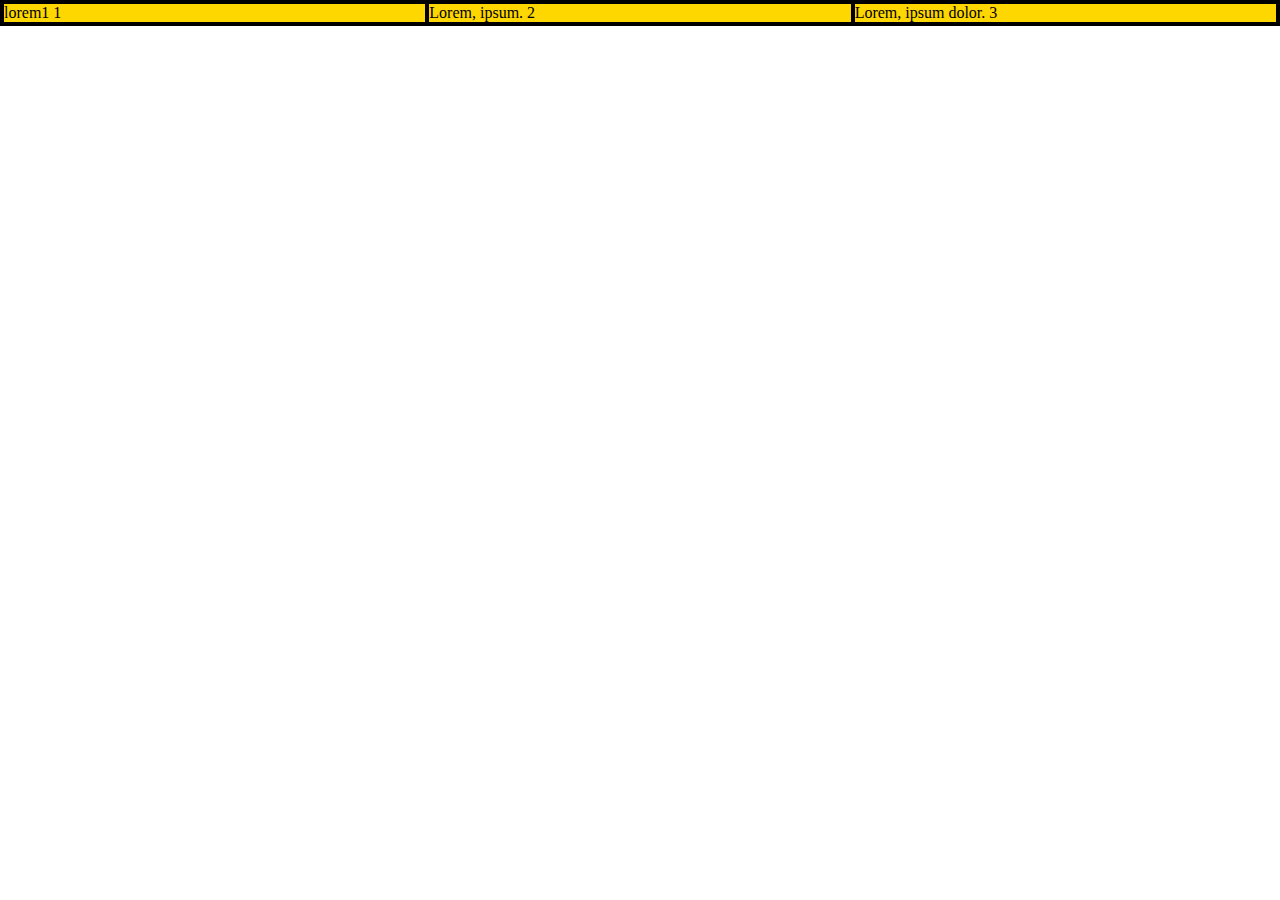
<file: basic1/index.html>
<!DOCTYPE html>
<html lang="en">
<head>
    <meta charset="UTF-8">
    <meta http-equiv="X-UA-Compatible" content="IE=edge">
    <meta name="viewport" content="width=device-width, initial-scale=1.0">
    <title>Document</title>
    <link rel="stylesheet" href="style.css">
</head>

<!--
- 1분코딩  flex 참고 사이트 
https://studiomeal.com/archives/197

-flex 연습 사이트
https://flexboxfroggy.com/#ko


-->
<body>
    <div class="container">
        <div class="item">lorem1 1</div>
        <div class="item">Lorem, ipsum. 2</div>
        <div class="item">Lorem, ipsum dolor. 3</div>
    </div>
    

    
</body>
</html>
</file>
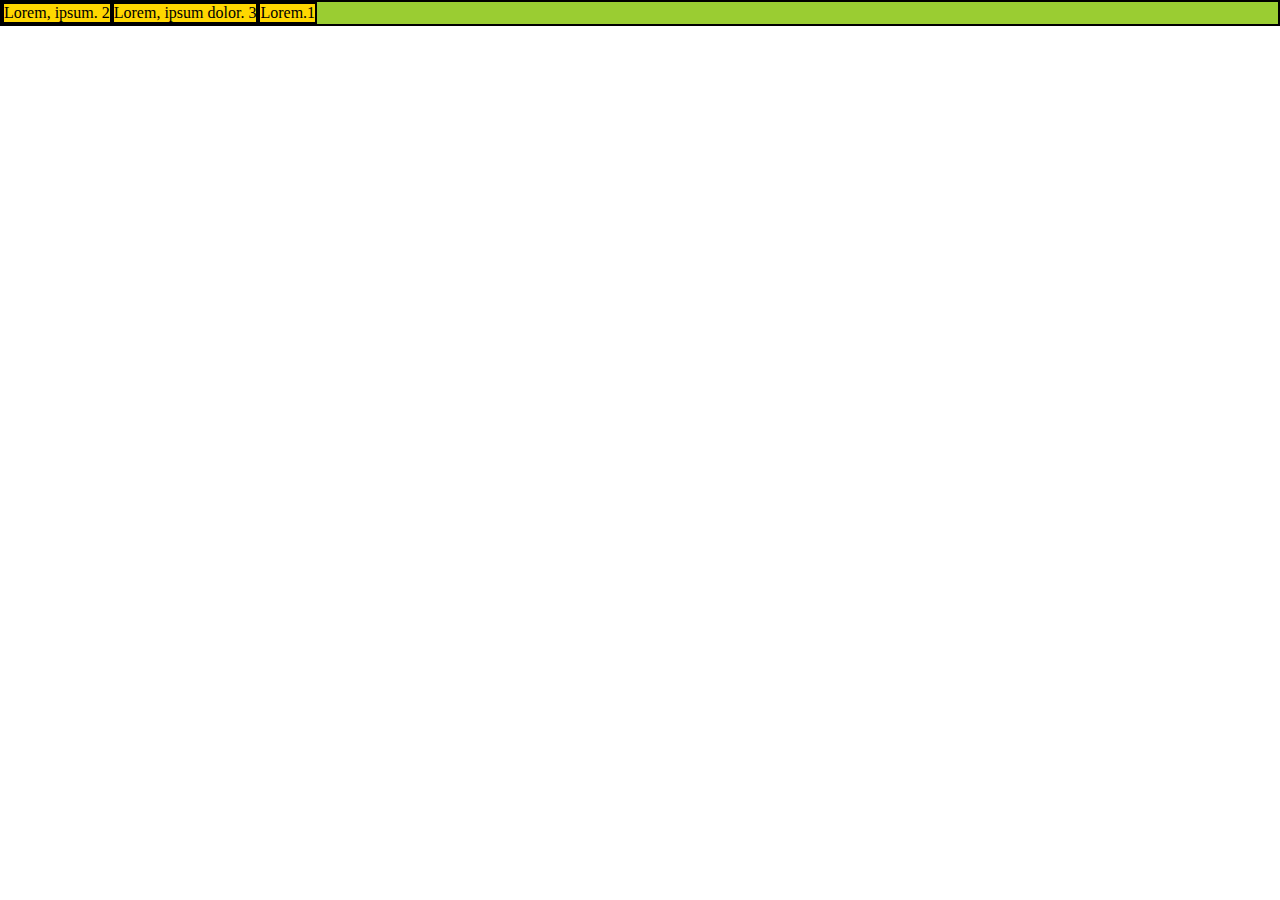
<file: basic11/index.html>
<!DOCTYPE html>
<html lang="en">
<head>
    <meta charset="UTF-8">
    <meta http-equiv="X-UA-Compatible" content="IE=edge">
    <meta name="viewport" content="width=device-width, initial-scale=1.0">
    <title>Document</title>
    <link rel="stylesheet" href="style.css">
</head>

<!--
- 1분코딩  flex 참고 사이트 
https://studiomeal.com/archives/197

-flex 연습 사이트
https://flexboxfroggy.com/#ko


-->
<body>
    <div class="container">
        <div class="item">Lorem.1</div>
        <div class="item">Lorem, ipsum. 2</div>
        <div class="item">Lorem, ipsum dolor. 3</div>
    </div>
    

    
</body>
</html>
</file>
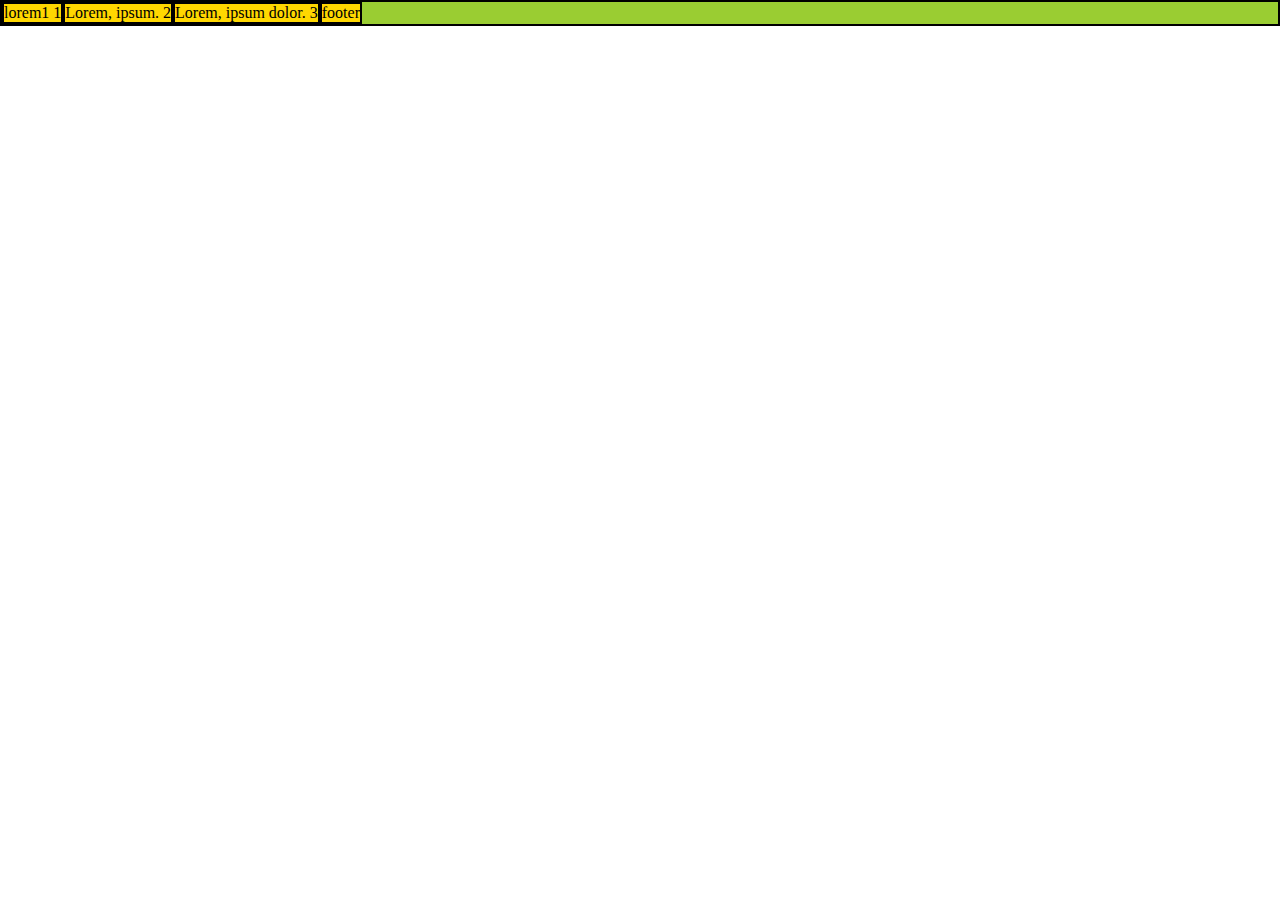
<file: basic4/index.html>
<!DOCTYPE html>
<html lang="en">
<head>
    <meta charset="UTF-8">
    <meta http-equiv="X-UA-Compatible" content="IE=edge">
    <meta name="viewport" content="width=device-width, initial-scale=1.0">
    <title>Document</title>
    <link rel="stylesheet" href="style.css">
</head>

<!--
- 1분코딩  flex 참고 사이트 
https://studiomeal.com/archives/197

-flex 연습 사이트
https://flexboxfroggy.com/#ko


-->
<body>
    <div class="container">
        <div class="item">lorem1 1</div>
        <div class="item">Lorem, ipsum. 2</div>
        <div class="item">Lorem, ipsum dolor. 3</div>
        <div class="item">footer</div>
    </div>
    

    
</body>
</html>
</file>
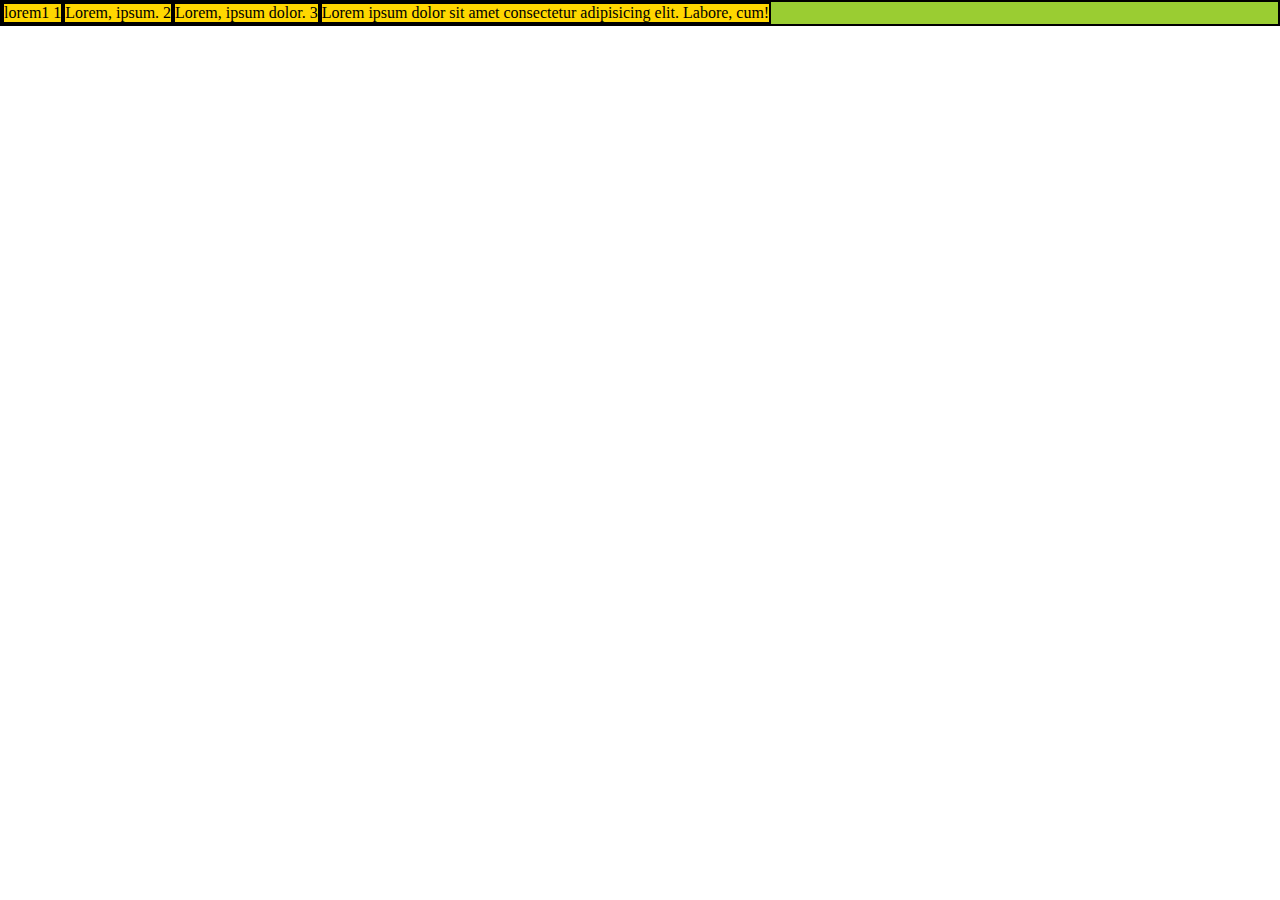
<file: basic5/index.html>
<!DOCTYPE html>
<html lang="en">
<head>
    <meta charset="UTF-8">
    <meta http-equiv="X-UA-Compatible" content="IE=edge">
    <meta name="viewport" content="width=device-width, initial-scale=1.0">
    <title>Document</title>
    <link rel="stylesheet" href="style.css">
</head>

<!--
- 1분코딩  flex 참고 사이트 
https://studiomeal.com/archives/197

-flex 연습 사이트
https://flexboxfroggy.com/#ko


-->
<body>
    <div class="container">
        <div class="item">lorem1 1</div>
        <div class="item">Lorem, ipsum. 2</div>
        <div class="item">Lorem, ipsum dolor. 3</div>
        <div class="item">Lorem ipsum dolor sit amet consectetur adipisicing elit. Labore, cum!</div>
    </div>
    

    
</body>
</html>
</file>
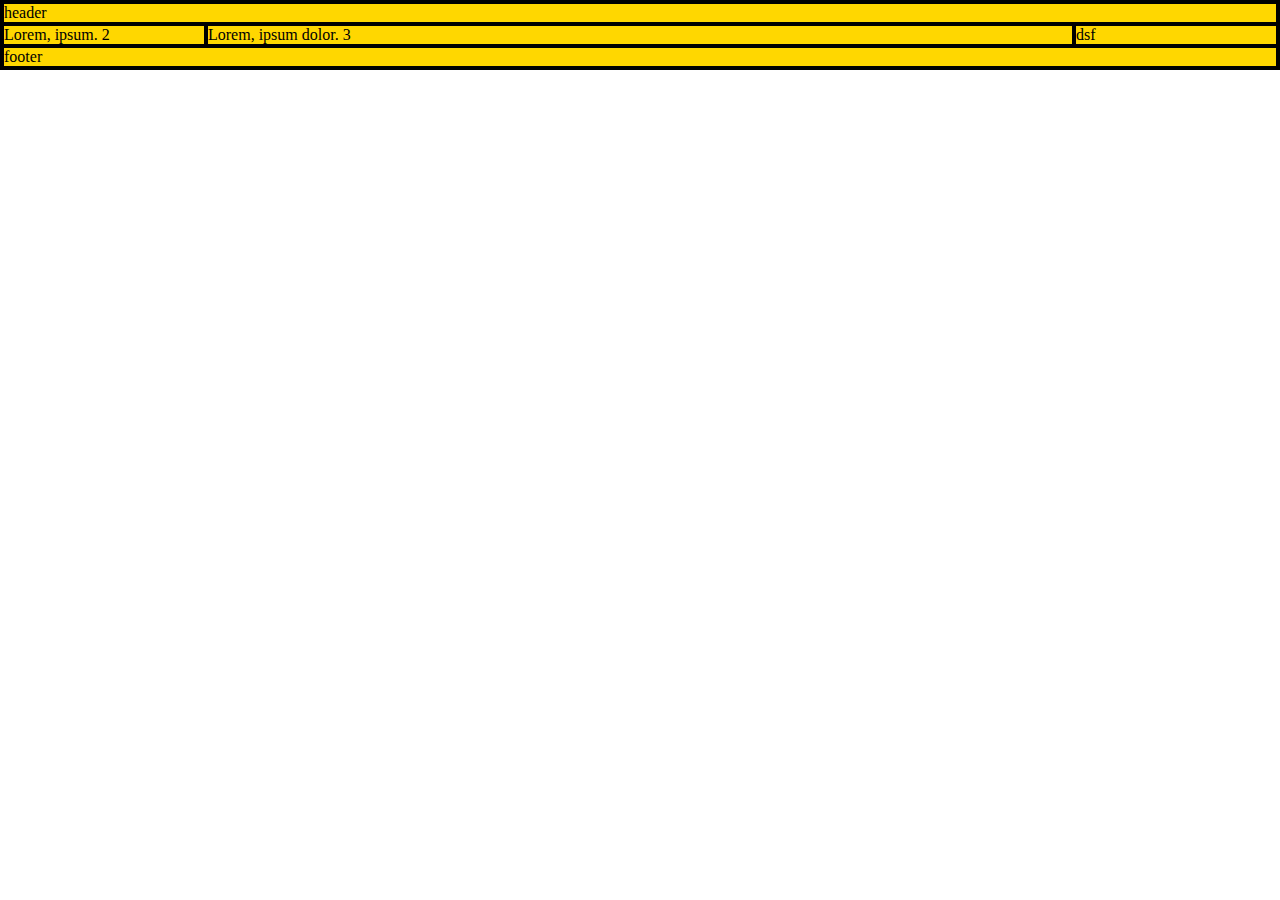
<file: basic8/index.html>
<!DOCTYPE html>
<html lang="en">
<head>
    <meta charset="UTF-8">
    <meta http-equiv="X-UA-Compatible" content="IE=edge">
    <meta name="viewport" content="width=device-width, initial-scale=1.0">
    <title>Document</title>
    <link rel="stylesheet" href="style.css">
</head>

<!--
- 1분코딩  flex 참고 사이트 
https://studiomeal.com/archives/197

-flex 연습 사이트
https://flexboxfroggy.com/#ko


-->
<body>
    <div class="container">
        <div class="item">header</div>
        <div class="item">Lorem, ipsum. 2</div>
        <div class="item">Lorem, ipsum dolor. 3</div>
        <div class="item">dsf</div>
        <div class="item">footer</div>
    </div>
    

    
</body>
</html>
</file>
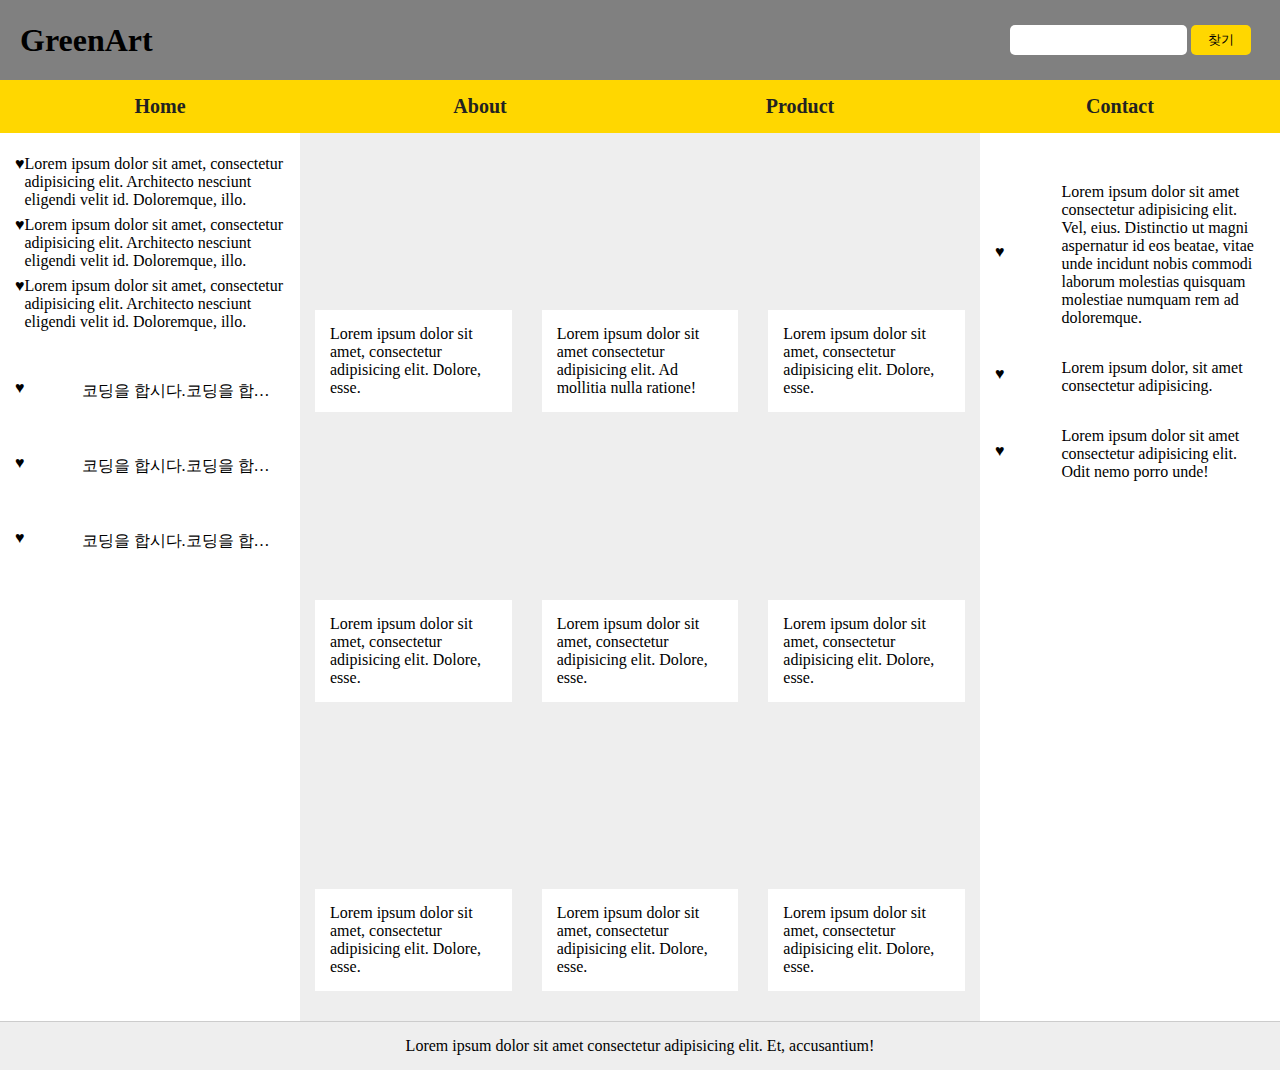
<file: flex_web/index.html>
<!DOCTYPE html>
<html lang="en">

<head>
    <meta charset="UTF-8">
    <meta http-equiv="X-UA-Compatible" content="IE=edge">
    <meta name="viewport" content="width=device-width, initial-scale=1.0">
    <title>Document</title>
    <link rel="stylesheet" href="style.css">
</head>

<body>

    <div class="wrap">
        <header>
            <h1 class="title">GreenArt</h1>
            <form action="#" class="form">
                <input type="search" class="search">
                <input type="submit" value="찾기">
            </form>
        </header>


        <ul class="menu">
            <li><a href="#" class="menu_link">Home</a></li>
            <li><a href="#" class="menu_link">About</a></li>
            <li><a href="#" class="menu_link">Product</a></li>
            <li><a href="#" class="menu_link">Contact</a></li>
        </ul>

        <section class="primary">
            <ul class="card-list">
                <li class="card-item">
                    <div class="card-image"></div>
                    <div class="card-desc">
                        Lorem ipsum dolor sit amet, consectetur adipisicing elit. Dolore, esse.
                    </div>
                </li>
                <li class="card-item">
                    <div class="card-image"></div>
                    <div class="card-desc">
                        Lorem ipsum dolor sit amet consectetur adipisicing elit. Ad mollitia nulla ratione!
                    </div>
                </li>
                <li class="card-item">
                    <div class="card-image"></div>
                    <div class="card-desc">
                        Lorem ipsum dolor sit amet, consectetur adipisicing elit. Dolore, esse.
                    </div>
                </li>
                <li class="card-item">
                    <div class="card-image"></div>
                    <div class="card-desc">
                        Lorem ipsum dolor sit amet, consectetur adipisicing elit. Dolore, esse.
                    </div>
                </li>
                <li class="card-item">
                    <div class="card-image"></div>
                    <div class="card-desc">
                        Lorem ipsum dolor sit amet, consectetur adipisicing elit. Dolore, esse.
                    </div>
                </li>
                <li class="card-item">
                    <div class="card-image"></div>
                    <div class="card-desc">
                        Lorem ipsum dolor sit amet, consectetur adipisicing elit. Dolore, esse.
                    </div>
                </li>
                <li class="card-item">
                    <div class="card-image"></div>
                    <div class="card-desc">
                        Lorem ipsum dolor sit amet, consectetur adipisicing elit. Dolore, esse.
                    </div>
                </li>
                <li class="card-item">
                    <div class="card-image"></div>
                    <div class="card-desc">
                        Lorem ipsum dolor sit amet, consectetur adipisicing elit. Dolore, esse.
                    </div>
                </li>
                <li class="card-item">
                    <div class="card-image"></div>
                    <div class="card-desc">
                        Lorem ipsum dolor sit amet, consectetur adipisicing elit. Dolore, esse.
                    </div>
                </li>
            </ul>
        </section><!-- primary -->

        <div class="secondard secondard1">
            <ul class="info-list">
                <li class="info-list-item">
                    Lorem ipsum dolor sit amet, consectetur adipisicing elit. Architecto nesciunt eligendi velit id. Doloremque, illo.
                </li>
                <li class="info-list-item">
                    Lorem ipsum dolor sit amet, consectetur adipisicing elit. Architecto nesciunt eligendi velit id. Doloremque, illo.
                </li>
                <li class="info-list-item">
                    Lorem ipsum dolor sit amet, consectetur adipisicing elit. Architecto nesciunt eligendi velit id. Doloremque, illo.
                </li>
            </ul>
        
        <ul class="user-list">
            <li class="user-item">
                <div class="user-photo"></div>
                    <p class="user-name">
                        코딩을 합시다.코딩을 합시다. 코딩을 합시다.
                    </p>
                
            </li>
            <li class="user-item">
                <div class="user-photo"></div>
                    <p class="user-name">
                        코딩을 합시다.코딩을 합시다. 코딩을 합시다.
                    </p>
                
            </li>
            <li class="user-item">
                <div class="user-photo"> </div>
                    <p class="user-name">
                        코딩을 합시다.코딩을 합시다. 코딩을 합시다.
                    </p>
               
            </li>
        </ul>
    </div><!-- secondard secondard1 -->

        <div class="secondard secondard2">
            <ul class="user-list">
                    <li class="user-item">
                        <div class="user-photo"></div>
                        <p class="message-content">
                            Lorem ipsum dolor sit amet consectetur adipisicing elit. Vel, eius. Distinctio ut magni aspernatur id eos beatae, vitae unde incidunt nobis commodi laborum molestias quisquam molestiae numquam rem ad doloremque.
                        </p>
                    </li>
                    <li class="user-item">
                        <div class="user-photo"></div>
                        <p class="message-content">
                            Lorem ipsum dolor, sit amet consectetur adipisicing.
                        </p>
                    </li>
                    <li class="user-item">
                        <div class="user-photo"></div>
                        <p class="message-content">
                            Lorem ipsum dolor sit amet consectetur adipisicing elit. Odit nemo porro unde!   
                        </p>
                    </li>
            </ul>
        </div><!-- secondard secondard2 -->
        
        <footer>
            Lorem ipsum dolor sit amet consectetur adipisicing elit. Et, accusantium!
        </footer>
</div>
</body>

</html>
</file>
<file: basic1/style.css>
@charset "UTF-8";

* {
    margin: 0;
    padding: 0;

}

.container {
    border: 2px solid #000;
    background-color: yellowgreen;
    display: flex;
    /* 부모한테 flex 적용 */
    flex-direction: row;
    /* 기본값 */
    /*   flex-direction: column;
     flex-direction: row-reverse; ( = float:right )
     flex-direction: column-reverse;   */
}



.container .item {
    border: 2px solid #000;
    background-color: gold;
    width: 40%;
}
</file>
<file: basic11/style.css>
@charset "UTF-8";

* {
    margin: 0;
    padding: 0;

}

.container {
    border: 2px solid #000;
    background-color: yellowgreen;
}

.container .item {
    border: 2px solid #000;
    background-color: gold;
}


.container {
    display: flex;
}



.container .item:nth-child(1){
    order:3

}
.container .item:nth-child(2){ order:1}
.container .item:nth-child(3){ order:2}
</file>
<file: basic4/style.css>
@charset "UTF-8";

* {
    margin: 0;
    padding: 0;

}

.container {
    border: 2px solid #000;
    background-color: yellowgreen;
}

.container .item {
    border: 2px solid #000;
    background-color: gold;
}


.container{
    display: flex;
    
}
.container .item {
}
</file>
<file: basic5/style.css>
@charset "UTF-8";

* {
    margin: 0;
    padding: 0;

}

.container {
    border: 2px solid #000;
    background-color: yellowgreen;
}

.container .item {
    border: 2px solid #000;
    background-color: gold;
}


.container{
    display: flex;
    
}
.container .item {
}
</file>
<file: basic8/style.css>
@charset "UTF-8";

* {
    margin: 0;
    padding: 0;

}

.container {
    border: 2px solid #000;
    background-color: yellowgreen;
}

.container .item {
    border: 2px solid #000;
    background-color: gold;
}


.container {
    display: flex;
    flex-flow: wrap;
}

.container .item {
    width: 30%;
}
.container .item:nth-child(1){
    width:100%;
    flex-grow: 1;

}
.container .item:nth-child(2){
    width: 200px;
    flex-shrink: 0;
}
.container .item:nth-child(4){
    width: 200px;
    flex-shrink: 0;
}
.container .item:nth-child(3) {
    flex-grow: 1;
}
.container .item:nth-child(5) {
    flex-grow: 1;
    width: 100%;
 
}
</file>
<file: flex_web/style.css>
@charset "UTF-8";

* {
    margin: 0;
    padding: 0;
}

a {
    color: #222;
    text-decoration: none;
}

li {
    list-style: none;
}


body {
    background-color: #eee;
}

.wrap {
    display: flex;
    flex-wrap: wrap;
}

a {
    color: #222;
    text-decoration: none;
}


header {
    width: 100%;
    height: 80px;
    background-color: gray;
    display: flex;
    align-items: center;
    /*    justify-content:space-between; */
    padding: 0 20px;

}

header h1 {}

header .form {
    margin-left: auto;
    width: 250px;
}

header .form .search {
    border-radius: 5px;
    border: none;
    outline: none;
    height: 30px;
}

header .form input[type="submit"] {
    border-radius: 5px;
    border: 0;
    width: 60px;
    height: 30px;
    background-color: gold;
}

.menu {
    display: flex;
    width: 100%;
}

.menu li {
    width: 25%;
    background-color: gold;
    text-align: center;
    transition: 0.3s;
    font-weight: bold;
}

.menu li:hover {
    width: 35%;
    background-color: aqua;
}

.menu li .menu_link {
    padding: 15px 0;
    display: block;
    font-size: 20px;
}

/* ---------------------------------------------- */
.primary {
    padding-top: 20px;
}

.primary .card-list {
    display: flex;
    flex-wrap: wrap;
}

.primary .card-list .card-item {

    width: 33.33%;
    padding: 0 15px;
    box-sizing: border-box;
    margin-bottom: 30px;
    display: flex;
    flex-direction: column;
}

.primary .card-list .card-item .card-image {
    background: url(https://www.tulsabotanic.org/wp-content/uploads/2022/08/weddings1.png);

    padding-bottom: 80%;
    width: 100%;
    background-size: cover;
}

.primary .card-list .card-item .card-desc {
    padding: 15px;
    background-color: #fff;
    flex-grow: 1;
}

/* ---------------------------------------------- */

.secondard {
    width: 300px;
    padding: 15px;
    box-sizing: border-box;
    background-color: #fff;
}

.secondard>ul {}

.secondard>ul>li {
    display: flex;
    margin: 7px 0;
}

.secondard>ul>li::before {
    content: "♥";
    margin-bottom: 7px;
}

/* 
.info-list{}
.info-list .info-list-item{} 
.info-list .info-list-item::before{
    content: "♥";
}  */


.user-list {
    margin-top: 35px;
}

.user-list .user-item {
    display: flex;
    align-items: center;
    margin-bottom: 25px;
}

.user-list .user-item .user-photo {
    background: url(https://173c3904f92a94b2216e-89dfc7b5924a3944d10ad3f86609d850.ssl.cf2.rackcdn.com/content/giftcards/sites/9/2021/09/wedding-hero-circle.png);
    width: 50px;
    height: 50px;
    background-size: cover;
/*     border: 2px solid #333; */
    border-radius: 50%;
    flex-shrink:0; 
}

.user-list .user-item .user-name {
    overflow: hidden;
    text-overflow: ellipsis;
    white-space: nowrap;
    margin-left: 7px;
}

.user-list .user-item .message-content{
    margin-left: 7px;
}

/* 순서바꾸기 */

.primary{order:2;
width: calc(100% - 600px);}
.secondard1{order:1;}
.secondard2{order:3;}

/* footer */
footer{
    width: 100%;
    order: 4;
    border-top: 1px solid #ccc;
    text-align: center;
    line-height: 3;
}

@media (max-width: 1200px){
.secondard {width: 200px;}
.primary{width: 50%; flex-grow: 1;}

}
@media (max-width:1024px){
    .primary .card-list .card-item{
        width: 50%;
    }
    .primary .card-list .card-item:last-child{
        display: none;
}
}

@media (max-width:820px){
    .secondard {width: 100%;}
}

@media (max-width:600px){
    .secondard {   order: 2;}
    .primary .card-list .card-item{
        width: 100%;
    }
}
</file>
